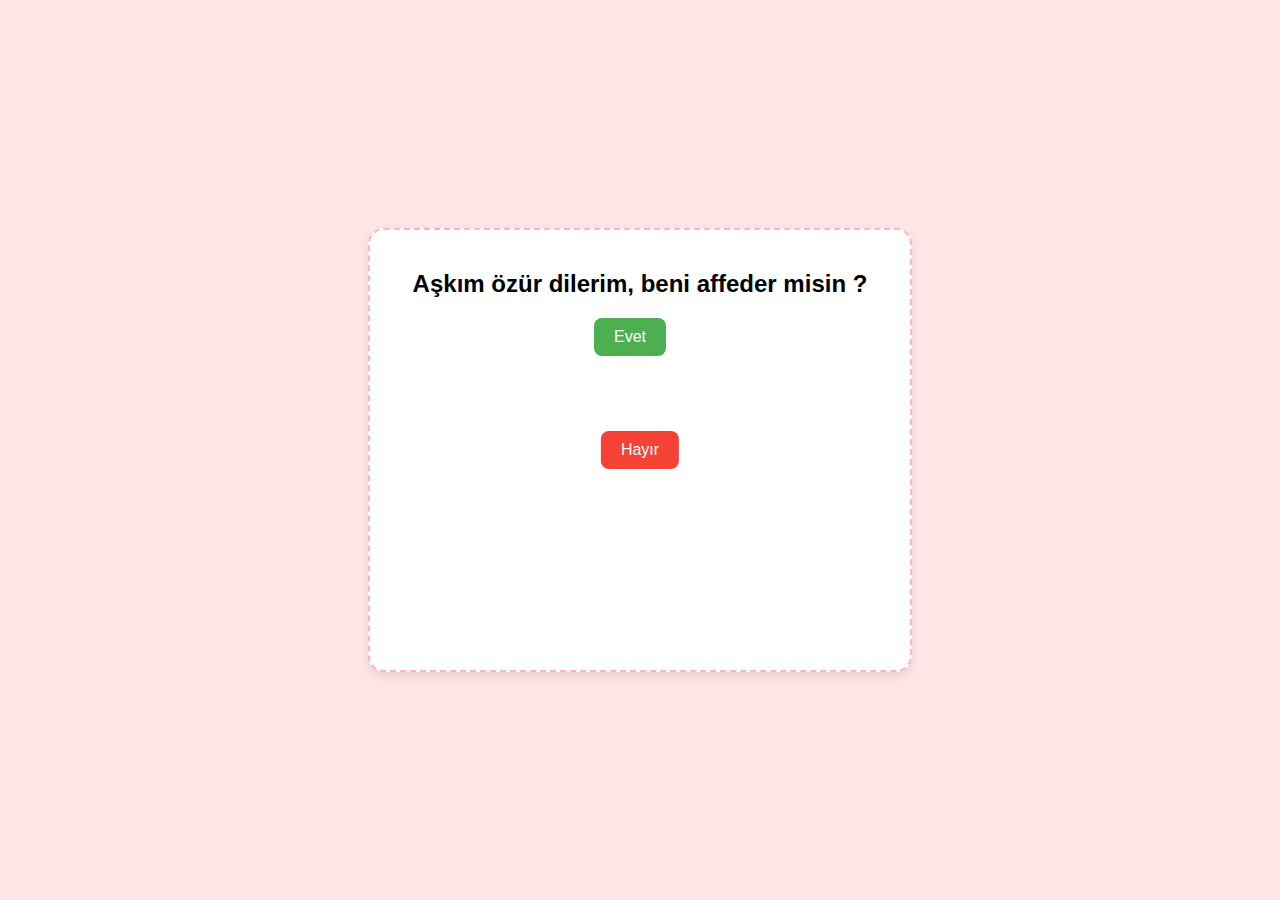
<file: sorry.html>
<!DOCTYPE html>
<html lang="tr">
<head>
  <meta charset="UTF-8">
  <title>Özür Dilerim</title>
  <link rel="stylesheet" href="sorry.css">
</head>
<body>
  <div id="container">
    <h2>Aşkım özür dilerim, beni affeder misin ?</h2>
    <button id="noBtn">Hayır</button>
    <button id="yesBtn" onclick="alert('Seni çok seviyorum 🤍')">Evet</button>
  </div>
  <script src="sorry.js"></script>
</body>
</html>
</file>
<file: sorry.css>
body {
    margin: 0;
    padding: 0;
    font-family: 'Segoe UI', sans-serif;
    background-color: #ffe6e6;
    display: flex;
    align-items: center;
    justify-content: center;
    height: 100vh;
  }
  
  #container {
    position: relative;
    width: 90vw;
    height: 60vh;
    max-width: 500px;
    max-height: 400px;
    text-align: center;
    background: white;
    border: 2px dashed #ffb3c6; /* sınırı göstermek istemezsen: border: none; */
    border-radius: 16px;
    padding: 20px;
    box-shadow: 0 4px 10px rgba(0, 0, 0, 0.1);
  }
  
  button {
    padding: 10px 20px;
    font-size: 1rem;
    border: none;
    border-radius: 8px;
    cursor: pointer;
    transition: all 0.3s ease;
  }
  
  #yesBtn {
    background-color: #4caf50;
    color: white;
    margin-right: 20px;
  }
  
  #noBtn {
    position: absolute;
    background-color: #f44336;
    color: white;
    top: 50%;
    left: 50%;
    transform: translate(-50%, -50%);
  }
</file>
